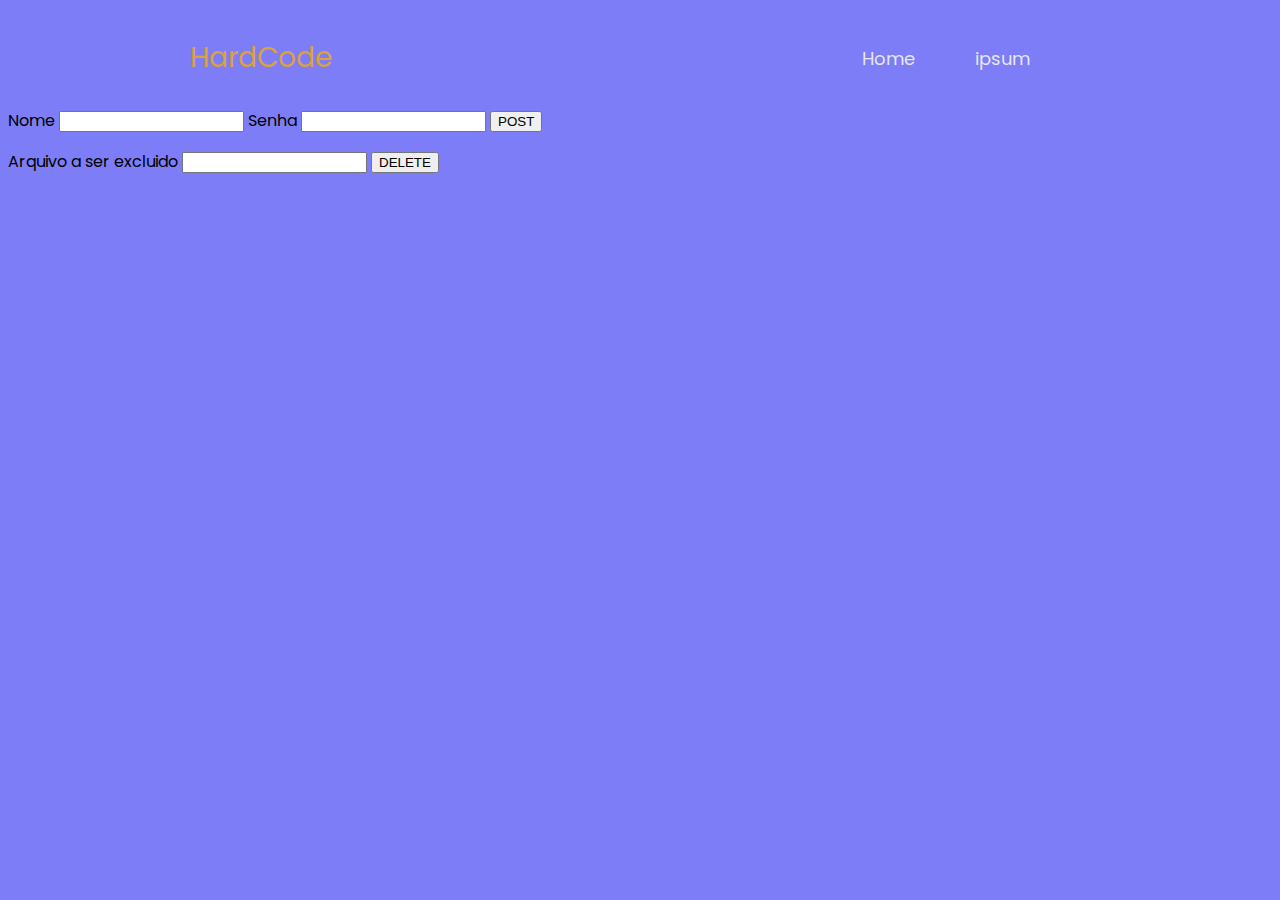
<file: htdocs/index.html>
<html>
<head>
    <title>Home</title>
    <script src="./script.js"></script>
    <link rel="stylesheet" href="index.css"> 
    <link rel="preconnect" href="https://fonts.googleapis.com">
    <link rel="preconnect" href="https://fonts.gstatic.com" crossorigin>
    <link href="https://fonts.googleapis.com/css2?family=Poppins:wght@200;400&display=swap" rel="stylesheet"> 
</head>
<body>    
        <header class="HEADER">
            <div class="HEADER_TITLE">
                <span><a href="index.html">HardCode</a></span>
            </div>
            <div class="HEADER_CONTAINER_LIST">
                <ul>
                    <li><a href="index.html">Home</a></li>
                    <li><a href="ipsum.html">ipsum</a></li>
                </ul>
            </div>
        </header>

            <div>
                <form action="/post" method="POST">
                    <label>Nome</label>
                    <input name="name">
                    <label>Senha</label>
                    <input name="password">
                    <button>POST</button>
                </form>
            </div>

            <div>
                <label>Arquivo a ser excluido</label>
                <input id="url" type="text">
                <button onclick="deleteReq()">DELETE</button>
            </div>
    </div>
        
    
</body>
</html>
</file>
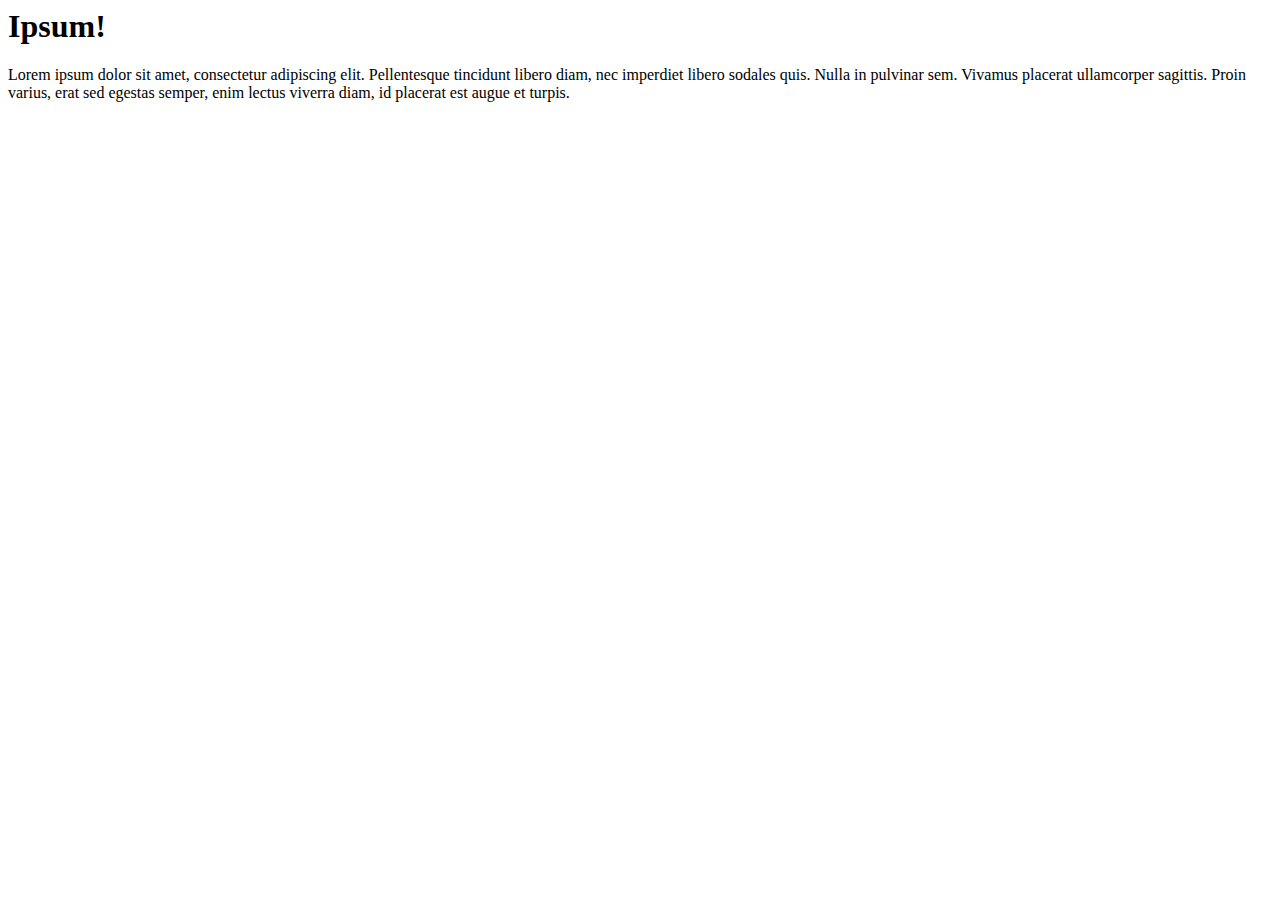
<file: htdocs/ipsum.html>
<html>
<head>
    <title>Ipsum</title>
</head>
<body>
    <h1>Ipsum!</h1>
    <p>Lorem ipsum dolor sit amet, consectetur adipiscing elit.
        Pellentesque tincidunt libero diam, nec imperdiet libero
        sodales quis. Nulla in pulvinar sem. Vivamus placerat
        ullamcorper sagittis. Proin varius, erat sed egestas semper,
        enim lectus viverra diam, id placerat est augue et turpis.
    </p>
</body>
</html>
</file>
<file: htdocs/index.css>
body{
    font-family: 'Poppins', sans-serif;
    background-color: rgba(94, 96, 245, 0.815);
}

a:link {
    text-decoration: none;
    color: inherit;
    cursor: auto;
}

a:visited {
    text-decoration: none;
    color: inherit;
    cursor: auto;
}
.HEADER {
    display: flex;
    height: 100px;
    width: 100%;
    align-items: center;
    justify-content: center;
    flex-direction: row;
}

.HEADER .HEADER_TITLE {
    display:    flex;
    width:      50%;
    color: #f3aa0dd0;
}

.HEADER .HEADER_TITLE span a{
    font-size: 28px;
    font: 600;
    cursor: pointer;
}

.HEADER .HEADER_CONTAINER_LIST {
    display: block;      
}
.HEADER .HEADER_CONTAINER_LIST ul{
    display:flex;
    flex-direction: row;
    list-style: none; 

}

.HEADER .HEADER_CONTAINER_LIST ul > li{
    margin:  0 60px 0 0;
    font-size: 18px;
    font-weight: 400;
    color: rgb(232, 230, 238);
}

.HEADER .HEADER_CONTAINER_LIST ul li a{
    cursor: pointer;
}

.HOME_CONTAINER{
    background-color: #7b7df6;
    position: absolute;
    left: 0;
    right: 0;
}

.HOME_CONTAINER .HOME_CONTENT{
    display: flex;
    height: 100%;
    width: 100%;
    align-items: center;
    justify-content: center;
    flex-direction:column; 
}

.HOME_CONTAINER .HOME_CONTENT .CONTAINER_TITLE{
    display: flex;
    height: 10%;
    width: 100%;
    align-items: center;
    justify-content: center;
    flex-direction:column; 
    font-size: 22px;
    color: #FFFFFF;
}

.HOME_CONTAINER .HOME_CONTENT .HOME_DIVISIBLE_CONTAINER{
    display: flex;
    height: 100%;
    width: 25%;
    align-items: center;
    justify-content: center;  
    margin: 0 35%;
    color: #FFFFFF;
}

.HOME_CONTAINER .HOME_CONTENT .HOME_DIVISIBLE_CONTAINER
.HOME_DIVISIBLE_LEFT_CONTENT{
    display: flex;
    height: 500px;
    width: 50%;
    align-items: center;
    justify-content: center; 
    text-align: right;
    margin: 0 20px 0 0; 
}

.HOME_CONTAINER .HOME_CONTENT .HOME_DIVISIBLE_CONTAINER
.HOME_DIVISIBLE_RIGHT_CONTENT{
    display: flex;
    height: 500px;
    width: 50%;
    align-items: center;
    justify-content: center; 
    text-align: left; 
}

.HOME_CONTAINER .HOME_CONTENT .HOME_CARD_CONTAINER
{
    display: flex;
    height: 100%;
    width: 60%;
    align-items: center;
    justify-content: center;  
    margin: 0 35%;
    color: #000000;
    margin: 100px 0 0 0;
    background-color: #FFFFFF;
    border-radius: 3px;
}

.HOME_CONTAINER .HOME_CONTENT .HOME_CARD_CONTAINER
.HOME_CARD_LEFT_CONTENT
{
    display: flex;
    height: 100%;
    width: 40%;
    align-items: center;
    justify-content: center;  
    margin: 0 35%;
    color: #000000;
    margin: 100px 0;
    background-color: #FFFFFF;
    border-radius: 3px;
}
.HOME_CONTAINER .HOME_CONTENT .HOME_CARD_CONTAINER
.HOME_CARD_LEFT_CONTENT .HOME_CARD_ICON
{
    height: 120px;
    width: 120px;
}

.HOME_CONTAINER .HOME_CONTENT .HOME_CARD_CONTAINER
.HOME_CARD_RIGHT_CONTENT
{
    display: flex;
    height: 80%;
    width: 60%;
    align-items: center;
    justify-content: center;  
    margin: 0 35%;
    color: #000000;
    margin: 25px 25px;
    background-color: #FFFFFF;
    border-radius: 3px;
    flex-direction: column;
}

.HOME_CONTAINER .HOME_CONTENT .HOME_CARD_CONTAINER
.HOME_CARD_RIGHT_CONTENT > span
{
    font-size: 18px;
    margin: 10px 0;
}

.HOME_CONTAINER .HOME_CONTENT .HOME_CARD_CONTAINER
.HOME_CARD_RIGHT_CONTENT > span ~ span
{
    font-size: 12px;
}

.HOME_CONTAINER .HOME_CONTENT .HOME_TEAM_CONTAINER { 
    display: flex;
    height: 100%;
    width: 60%;
    align-items: center;
    justify-content: center;  
    margin: 0 35%;
    color: #000000;
    margin: 25px 25px;
    background-color: #FFFFFF;
    border-radius: 3px;
    flex-direction: row;
}
</file>
